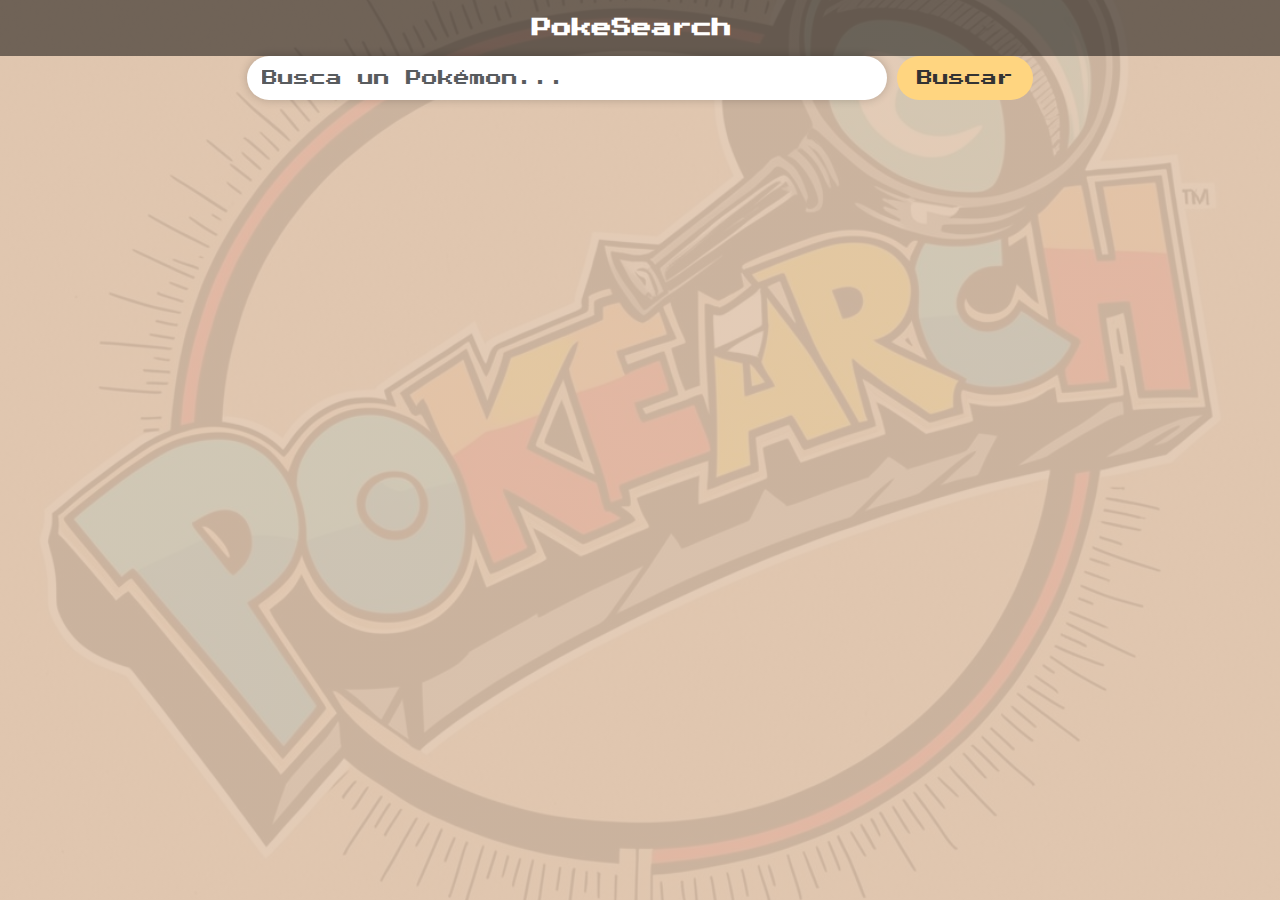
<file: pages/index.html>
<!DOCTYPE html>
<html lang="en">
<head>
    <meta charset="UTF-8">
    <meta name="viewport" content="width=device-width, initial-scale=1.0">
    <title>Pokearch - A Pokémon Search</title>
    <link href="https://cdn.jsdelivr.net/npm/bootstrap@5.3.1/dist/css/bootstrap.min.css" rel="stylesheet">
    <link rel="stylesheet" href="/css/styles.css">
    <link href="https://fonts.googleapis.com/css2?family=Press+Start+2P&display=swap" rel="stylesheet">
</head>
<body>
  <nav class="navbar navbar-expand-lg">
    <div class="container d-flex justify-content-center">
      <a class="navbar-brand">PokeSearch</a>
    </div>
  </nav>
  <div class="search-container">
    <input id="pokemon" class="form-control search-bar" type="search" placeholder="Busca un Pokémon..." aria-label="Search">
    <button class="btn btn-search" type="button" onclick="buscarPokemon()">Buscar</button>
  </div>
  <br>
  <br>
  <div id="contentPokemon">
    <h1 id="nombrePokemon" align="center"></h1>
    <h5 id="pesoPokemon" align="center"></h5>
    <h5 id="alturaPokemon" align="center"></h5>
    <h5 id="idPokemon" align="center"></h5>
    <ul>
      <p id="habilidadPokemon"></p>
      <p id="baseExperiencePokemon"></p>
      <p id="formasPokemon"></p>
      <p id="movesPokemon"></p>
    </ul>
  </div>
  
  <script src="/js/index.js"></script>
  <script src="https://cdn.jsdelivr.net/npm/bootstrap@5.3.2/dist/js/bootstrap.bundle.min.js"></script>
</body>
</html>
</file>
<file: css/styles.css>
body {
  position: relative; 
  margin: 0; 
  height: 100vh; 
  font-family: 'Press Start 2P', cursive;
}
 
body::before {
  content: "";
  position: absolute;
  top: 0;
  left: 0;
  width: 100%;
  height: 100%;
  background: 
  linear-gradient(rgba(224, 198, 175, 0.9), rgba(224, 198, 175, 0.9)), 
  url('/img/pokearchLogo.jpg') no-repeat center;
  background-size: cover; 
  z-index: -1; 
}
.navbar {
  background-color: rgba(0, 0, 0, 0.5);
  color: #fff;
}
.navbar-brand {
  font-family: 'Press Start 2P', cursive;
  font-weight: bold;
  color: #FFF;
}
.navbar-brand:hover {
  color: #E0C6AF;
}
.nav-link {
  color: #FFF !important;
}
/* Boton de Bsuqueda */
.search-container {
  display: flex;
  justify-content: center;
  align-items: center;
  width: 100%;
}
.search-bar {
  width: 50%; /* Ajustar tamaño del cuadro de búsqueda */
  border: none;
  border-radius: 50px;
  padding: 10px 15px;
  box-shadow: 0 0 10px rgba(0, 0, 0, 0.2);
}
.search-bar:focus {
  outline: none;
  box-shadow: 0 0 12px rgba(255, 255, 255, 0.5);
}
.btn-search {
  margin-left: 10px;
  border-radius: 50px;
  background-color: #FFD580; /* Amarillo pastel */
  color: #333;
  border: none;
  padding: 10px 20px;
}
.btn-search:hover {
  background-color: #FFAA33; /* Amarillo más intenso */
  color: white;
}
/* Pokemon Cards */
</file>
